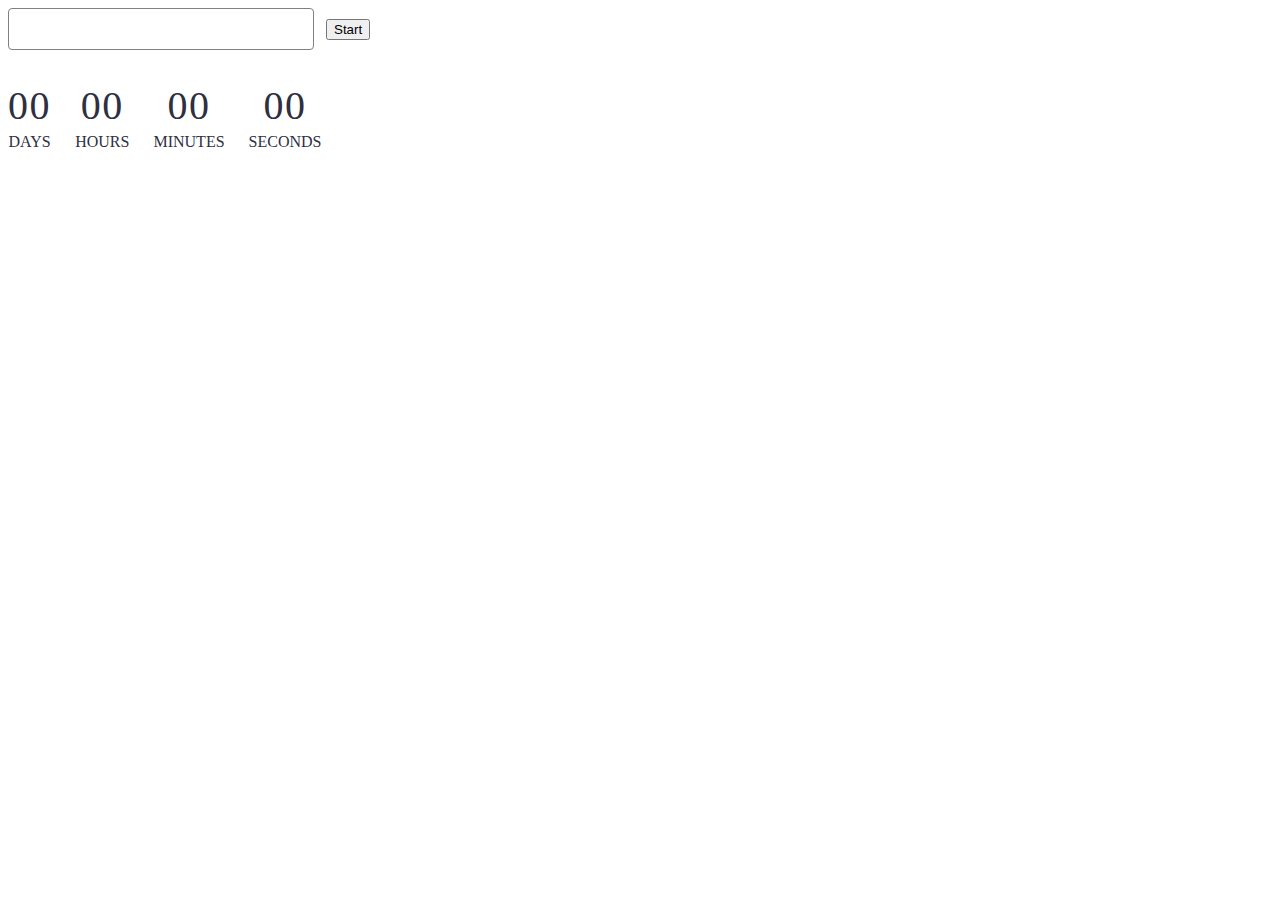
<file: src/1-timer.html>
<!DOCTYPE html>
<html lang="en">
  <head>
    <meta charset="UTF-8" />
    <meta name="viewport" content="width=device-width, initial-scale=1.0" />
    <title>timer</title>
    <link rel="stylesheet" href="./css/timer.css" />
  </head>
  <body>
    <input type="text" id="datetime-picker" />
    <button type="button" data-start>Start</button>

    <div class="timer">
      <div class="field">
        <span class="value" data-days>00</span>
        <span class="label">Days</span>
      </div>
      <div class="field">
        <span class="value" data-hours>00</span>
        <span class="label">Hours</span>
      </div>
      <div class="field">
        <span class="value" data-minutes>00</span>
        <span class="label">Minutes</span>
      </div>
      <div class="field">
        <span class="value" data-seconds>00</span>
        <span class="label">Seconds</span>
      </div>
    </div>

    <script src="./js/1-timer.js" type="module"></script>
  </body>
</html>
</file>
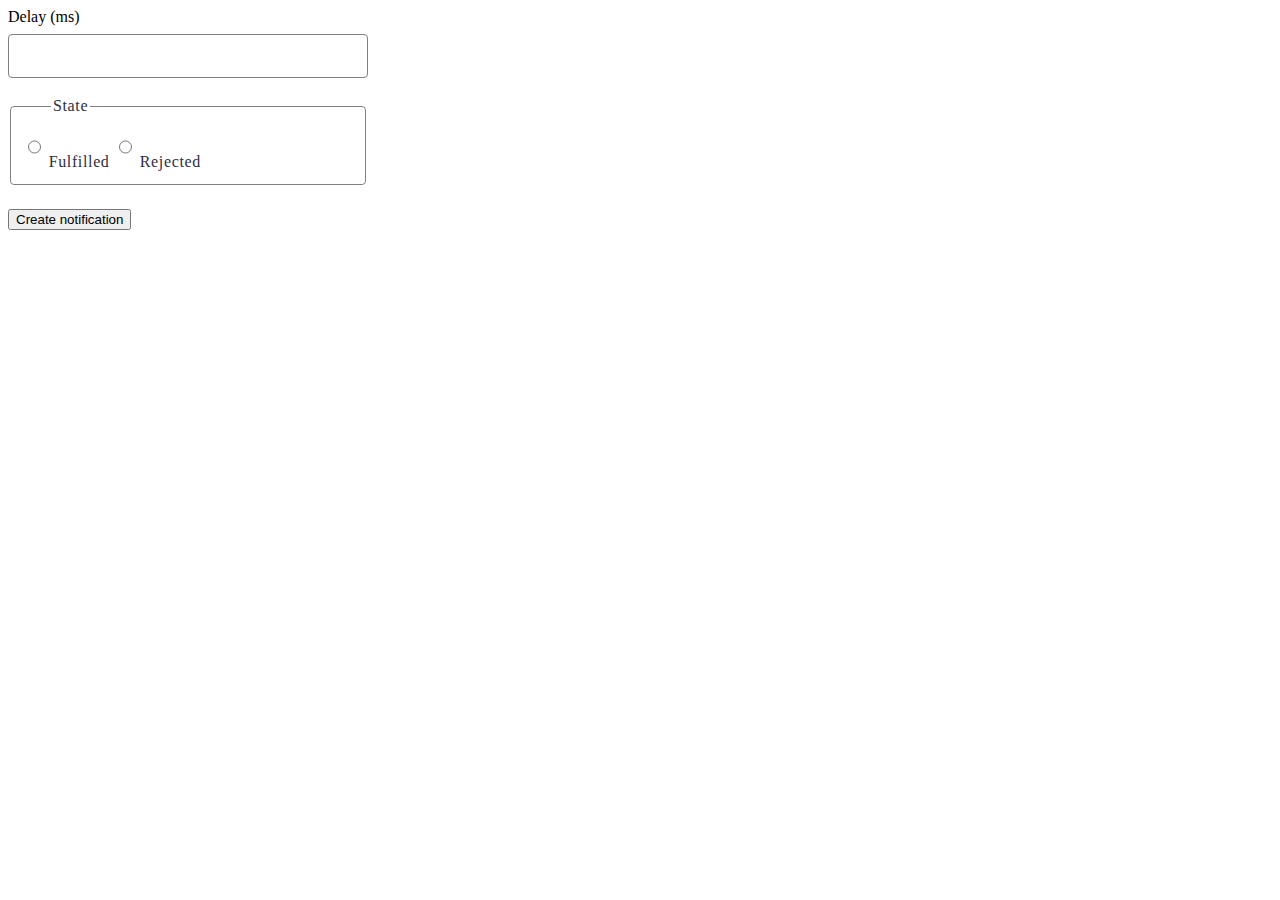
<file: src/2-snackbar.html>
<!DOCTYPE html>
<html lang="en">
  <head>
    <meta charset="UTF-8" />
    <meta name="viewport" content="width=device-width, initial-scale=1.0" />
    <title>snackbar</title>
    <link rel="stylesheet" href="./css/snackbar.css" />
  </head>
  <body>
    <form class="form">
      <label>
        Delay (ms)
        <input type="number" name="delay" required />
      </label>

      <fieldset>
        <legend>State</legend>
        <label>
          <input type="radio" name="state" value="fulfilled" required />
          Fulfilled
        </label>
        <label>
          <input type="radio" name="state" value="rejected" required />
          Rejected
        </label>
      </fieldset>

      <button type="submit">Create notification</button>
    </form>

    <script src="./js/2-snackbar.js" type="module"></script>
  </body>
</html>
</file>
<file: src/css/timer.css>
input {
  padding: 8px 16px;
  margin-right: 8px;
  margin-bottom: 32px;
  border: 1px solid #808080;
  border-radius: 4px;
  width: 272px;
  font-weight: 400;
  font-size: 16px;
  line-height: 1.5;
  letter-spacing: 0.04em;
  color: #2e2f42;
}

.timer {
  display: flex;
  gap: 24px;
}
.field {
  display: flex;
  flex-direction: column;
  align-items: center;
}
.value {
  font-weight: 400;
  font-size: 40px;
  line-height: 1.2;
  letter-spacing: 0.04em;
  color: #2e2f42;
}
.label {
  font-weight: 400;
  font-size: 16px;
  line-height: 1.5;
  color: #2e2f42;
  text-transform: uppercase;
}
</file>
<file: src/css/snackbar.css>
.form {
  width: 360px;
}
.form > label {
  display: flex;
  flex-direction: column;
  gap: 8px;
  margin-bottom: 16px;
}

fieldset {
  margin-bottom: 24px;
  border-radius: 4px;
  border: 1px solid #808080;
  font-weight: 400;
  font-size: 16px;
  line-height: 1.5;
  letter-spacing: 0.04em;
  color: #2e2f42;
  transition: border 250ms linear;
}
legend {
  margin-left: 28px;
}
input {
  border: 1px solid #808080;
  border-radius: 4px;
  height: 40px;
  padding-left: 16px;
  font-size: 16px;
  line-height: 1.5;
  letter-spacing: 0.04em;
  color: #2e2f42;
  outline: transparent;
  background-color: #fff;
  transition: background-color 250ms linear;
}
</file>
